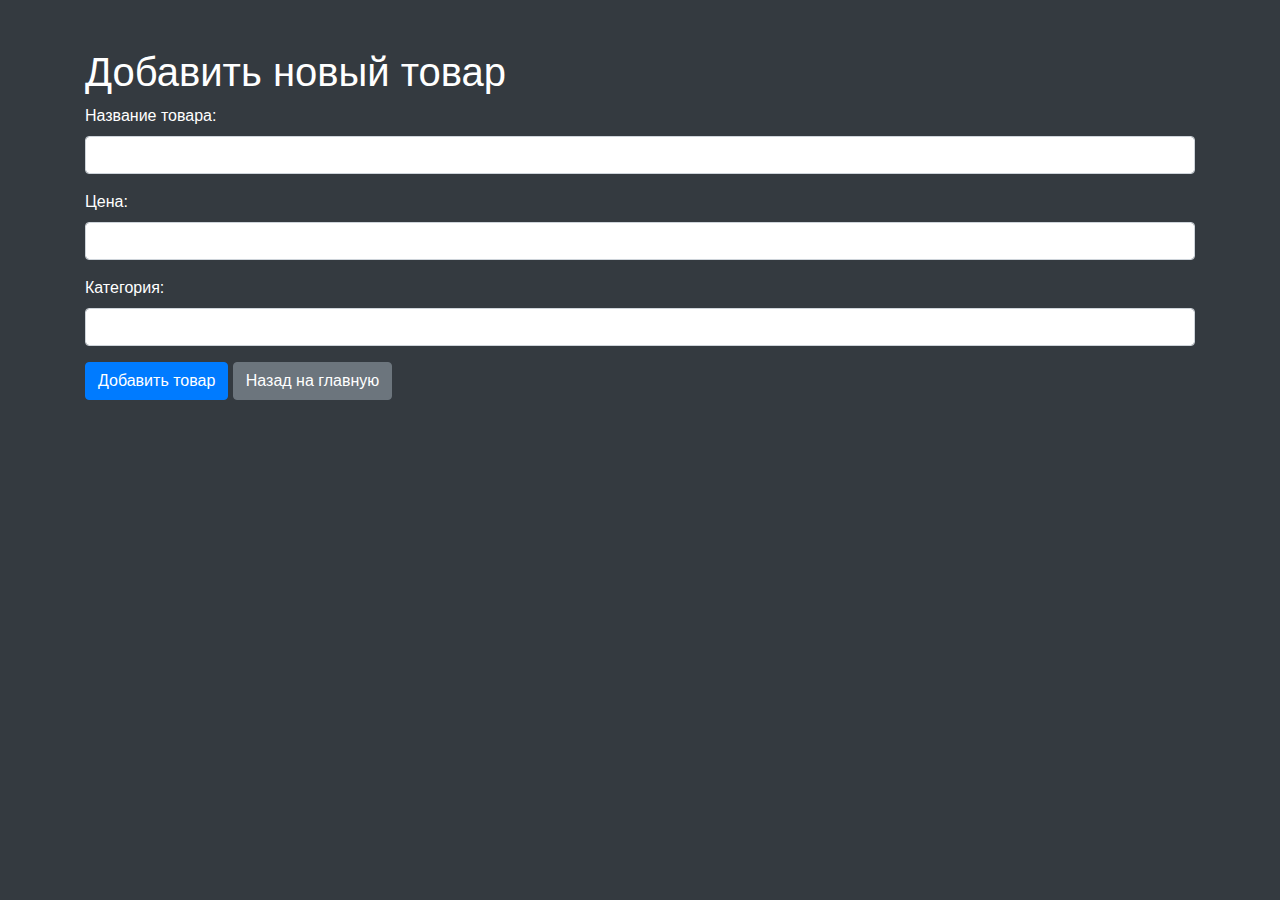
<file: flask_app/templates/add_product.html>
<!DOCTYPE html>
<html lang="en">
<head>
    <meta charset="UTF-8">
    <meta name="viewport" content="width=device-width, initial-scale=1.0">
    <title>Добавить товар</title>
    <link rel="stylesheet" href="https://stackpath.bootstrapcdn.com/bootstrap/4.5.2/css/bootstrap.min.css">
    <style>
        body {
            background-color: #343a40;
            color: white;
        }
    </style>
</head>
<body>
    <div class="container">
        <h1 class="mt-5">Добавить новый товар</h1>
        <form method="post">
            <div class="form-group">
                <label for="name">Название товара:</label>
                <input type="text" class="form-control" id="name" name="name" required>
            </div>
            <div class="form-group">
                <label for="price">Цена:</label>
                <input type="number" step="0.01" class="form-control" id="price" name="price" required>
            </div>
            <div class="form-group">
                <label for="category">Категория:</label>
                <input type="text" class="form-control" id="category" name="category" required>
            </div>
            <button type="submit" class="btn btn-primary">Добавить товар</button>
            <a href="{{ url_for('index') }}" class="btn btn-secondary">Назад на главную</a>
        </form>
    </div>
</body>
</html>
</file>
